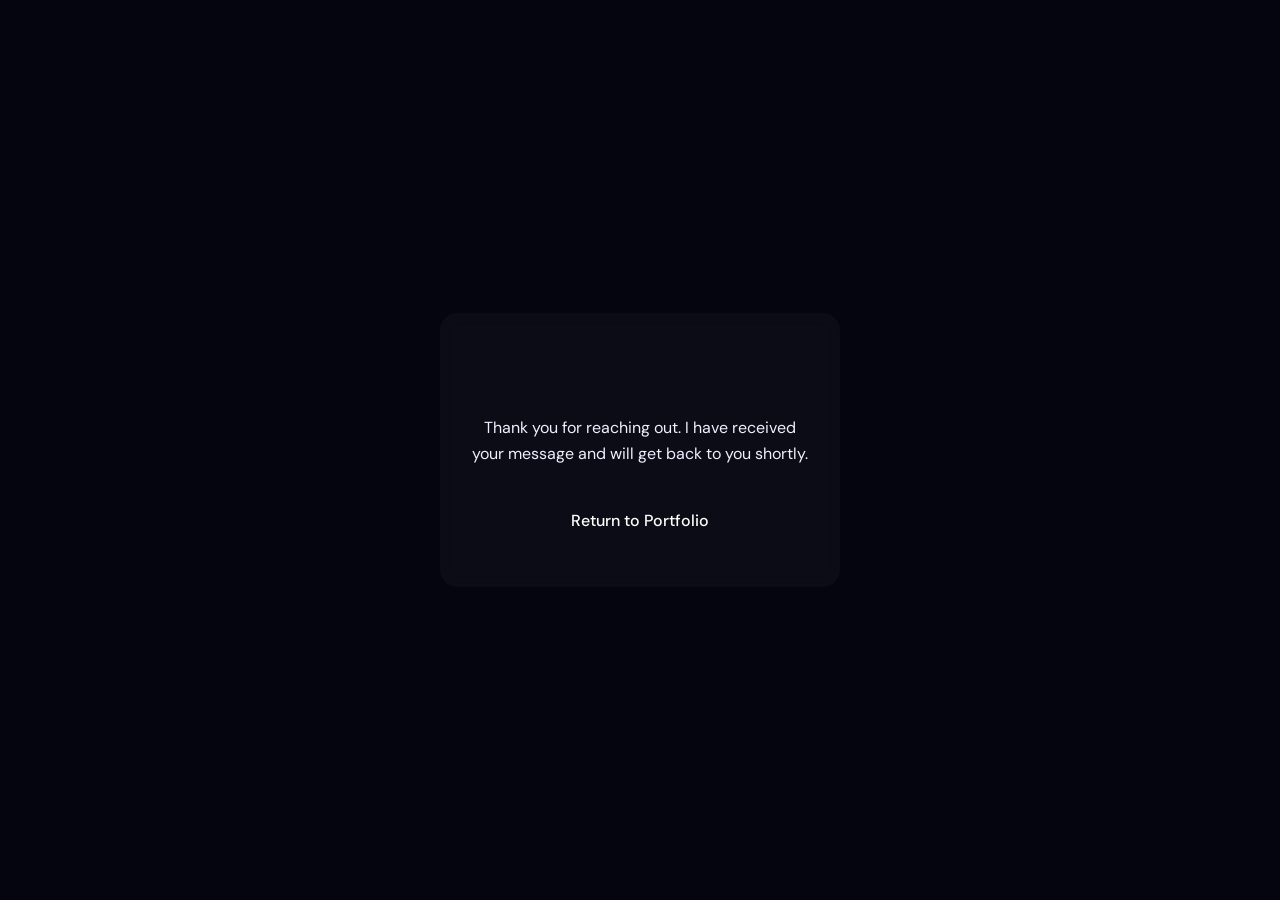
<file: success.html>
<!DOCTYPE html>
<html lang="en" data-theme="dark">

<head>
  <meta charset="UTF-8" />
  <meta name="viewport" content="width=device-width,initial-scale=1.0" />
  <title>Message Sent | Dhruv Soni</title>
  <link
    href="https://fonts.googleapis.com/css2?family=Syne:wght@400;500;600;700;800&family=DM+Sans:wght@300;400;500&display=swap"
    rel="stylesheet" />
  <link rel="stylesheet" href="style.css" />
  <style>
    body {
      display: flex;
      align-items: center;
      justify-content: center;
      height: 100vh;
      margin: 0;
      text-align: center;
      flex-direction: column;
      background-color: var(--bg);
    }

    .success-box {
      background: rgba(255, 255, 255, 0.03);
      border: 1px solid rgba(10, 5, 5, 0.1);
      padding: 40px 30px;
      border-radius: 16px;
      backdrop-filter: blur(10px);
      max-width: 400px;
    }

    .success-box h1 {
      font-size: 2rem;
      margin-bottom: 10px;
      background: var(--gradient);
      -webkit-background-clip: text;
      -webkit-text-fill-color: transparent;
    }

    .success-box p {
      color: var(--text-muted);
      margin-bottom: 30px;
    }

    .back-btn {
      display: inline-block;
      padding: 12px 24px;
      background: var(--primary);
      color: #fff;
      text-decoration: none;
      border-radius: 30px;
      font-weight: 500;
      transition: 0.3s;
    }

    .back-btn:hover {
      background: var(--secondary);
      transform: translateY(-2px);
    }
  </style>
</head>

<body>
  <div class="success-box">
    <h1>✅ Message Sent!</h1>
    <p>Thank you for reaching out. I have received your message and will get back to you shortly.</p>
    <a href="/" class="back-btn">Return to Portfolio</a>
  </div>
</body>

</html>
</file>
<file: style.css>
/* =========================================
   CSS CUSTOM PROPERTIES & RESET
   ========================================= */
:root {
  --bg:       #05050f;
  --bg2:      #0a0a1a;
  --bg3:      #0f0f22;
  --surface:  rgba(255,255,255,0.04);
  --surface2: rgba(255,255,255,0.07);
  --border:   rgba(255,255,255,0.08);
  --border2:  rgba(255,255,255,0.14);

  --cyan:     #00e5ff;
  --violet:   #7c3aed;
  --pink:     #f472b6;
  --amber:    #fbbf24;
  --green:    #10b981;

  --text:     #eef0ff;
  --muted:    rgba(238,240,255,0.48);
  --muted2:   rgba(238,240,255,0.28);

  --font-display: 'Syne', sans-serif;
  --font-body:    'DM Sans', sans-serif;
  --font-mono:    'Fira Code', monospace;

  --r:   14px;
  --r2:  20px;
  --ease: cubic-bezier(0.23,1,0.32,1);
  --t: 0.45s var(--ease);
  --glow-cyan:   0 0 30px rgba(0,229,255,0.25);
  --glow-violet: 0 0 30px rgba(124,58,237,0.35);
}

*, *::before, *::after {
  box-sizing: border-box;
  margin: 0;
  padding: 0;
}

html {
  scroll-behavior: smooth;
}

body {
  font-family: var(--font-body);
  background: var(--bg);
  color: var(--text);
  overflow-x: hidden;
  cursor: none;
  line-height: 1.6;
}

/* =========================================
   CUSTOM CURSOR
   ========================================= */
#cur {
  position: fixed;
  width: 10px;
  height: 10px;
  background: var(--cyan);
  border-radius: 50%;
  pointer-events: none;
  z-index: 9999;
  transform: translate(-50%, -50%);
  transition: width 0.2s, height 0.2s, background 0.2s;
  box-shadow: 0 0 12px var(--cyan);
}

#cur-ring {
  position: fixed;
  width: 38px;
  height: 38px;
  border: 1px solid rgba(0, 229, 255, 0.45);
  border-radius: 50%;
  pointer-events: none;
  z-index: 9998;
  transform: translate(-50%, -50%);
  transition: width 0.15s, height 0.15s, border-color 0.15s;
}

#cur.big { width: 18px; height: 18px; }
#cur-ring.big { width: 54px; height: 54px; border-color: rgba(0, 229, 255, 0.7); }

/* =========================================
   SCROLL PROGRESS
   ========================================= */
#spb {
  position: fixed;
  top: 0;
  left: 0;
  height: 2px;
  width: 0%;
  background: linear-gradient(90deg, var(--violet), var(--cyan), var(--pink));
  z-index: 1001;
  box-shadow: 0 0 10px var(--cyan);
  transition: width 0.08s linear;
}

/* =========================================
   LOADER
   ========================================= */
#loader {
  position: fixed;
  inset: 0;
  background: var(--bg);
  display: flex;
  flex-direction: column;
  align-items: center;
  justify-content: center;
  z-index: 10000;
  transition: opacity 0.8s, visibility 0.8s;
}

#loader.out { opacity: 0; visibility: hidden; }

.lo-name {
  font-family: var(--font-display);
  font-size: clamp(28px, 5vw, 48px);
  font-weight: 800;
  letter-spacing: -1px;
  background: linear-gradient(135deg, #fff, var(--cyan));
  -webkit-background-clip: text;
  background-clip: text;
  -webkit-text-fill-color: transparent;
  margin-bottom: 20px;
}

.lo-bar {
  width: 180px;
  height: 1px;
  background: var(--border2);
  border-radius: 1px;
  overflow: hidden;
  margin-top: 8px;
}

.lo-fill {
  height: 100%;
  background: linear-gradient(90deg, var(--violet), var(--cyan));
  box-shadow: 0 0 8px var(--cyan);
  animation: loFill 2s var(--ease) forwards;
}

@keyframes loFill { from { width: 0; } to { width: 100%; } }

.lo-sub {
  font-family: var(--font-mono);
  font-size: 11px;
  color: var(--muted2);
  letter-spacing: 3px;
  text-transform: uppercase;
  margin-top: 20px;
  animation: blink 1s infinite alternate;
}

@keyframes blink { from { opacity: 0.3; } to { opacity: 0.9; } }

/* =========================================
   NAVBAR
   ========================================= */
nav {
  position: fixed;
  top: 0;
  left: 0;
  right: 0;
  z-index: 500;
  padding: 0 40px;
  height: 64px;
  display: flex;
  align-items: center;
  justify-content: space-between;
  -webkit-backdrop-filter: blur(24px) saturate(180%);
  backdrop-filter: blur(24px) saturate(180%);
  background: rgba(5, 5, 15, 0.72);
  border-bottom: 1px solid var(--border);
  transition: var(--t);
}

.nav-logo {
  font-family: var(--font-mono);
  font-weight: 500;
  font-size: 17px;
  color: var(--cyan);
  letter-spacing: -0.3px;
  cursor: none;
  text-shadow: 0 0 20px rgba(0, 229, 255, 0.5);
}

.nav-links { display: flex; gap: 6px; list-style: none; }

.nav-links a {
  font-size: 12.5px;
  font-weight: 500;
  color: var(--muted);
  text-decoration: none;
  letter-spacing: 0.8px;
  text-transform: uppercase;
  padding: 6px 12px;
  border-radius: 8px;
  transition: var(--t);
  cursor: none;
  position: relative;
}

.nav-links a:hover, .nav-links a.active { color: var(--cyan); }

.nav-links a.active::after {
  content: '';
  position: absolute;
  bottom: -1px;
  left: 12px;
  right: 12px;
  height: 1px;
  background: var(--cyan);
  box-shadow: 0 0 6px var(--cyan);
  border-radius: 1px;
}

.nav-resume-btn {
  padding: 8px 20px;
  border-radius: 100px;
  border: 1px solid rgba(0, 229, 255, 0.35);
  background: rgba(0, 229, 255, 0.07);
  color: var(--cyan);
  font-size: 12px;
  font-weight: 500;
  letter-spacing: 0.5px;
  cursor: none;
  text-decoration: none;
  transition: var(--t);
}

.nav-resume-btn:hover { background: rgba(0, 229, 255, 0.15); box-shadow: var(--glow-cyan); }

/* =========================================
   SECTION UTILITIES
   ========================================= */
section { padding: 110px 40px; max-width: 1160px; margin: 0 auto; }

.sec-label {
  font-family: var(--font-mono);
  font-size: 11px;
  letter-spacing: 3px;
  color: var(--cyan);
  text-transform: uppercase;
  margin-bottom: 10px;
  display: flex;
  align-items: center;
  gap: 10px;
}

.sec-label::before {
  content: '';
  width: 28px;
  height: 1px;
  background: linear-gradient(90deg, transparent, var(--cyan));
}

.sec-title {
  font-family: var(--font-display);
  font-size: clamp(34px, 5vw, 54px);
  font-weight: 800;
  letter-spacing: -2px;
  line-height: 1.05;
  margin-bottom: 14px;
}

.sec-desc { color: var(--muted); font-size: 15px; line-height: 1.75; max-width: 520px; }

.sec-head { margin-bottom: 64px; }

.sec-head-center {
  text-align: center !important;
  max-width: 100% !important;
}

.sec-head-center .sec-label { justify-content: center !important; }
.sec-head-center .sec-title { max-width: none !important; }
.sec-head-center .sec-desc { margin: 0 auto !important; }

.grad {
  background: linear-gradient(135deg, var(--cyan), var(--violet));
  -webkit-background-clip: text;
  background-clip: text;
  -webkit-text-fill-color: transparent;
}

.grad2 {
  background: linear-gradient(135deg, var(--pink), var(--amber));
  -webkit-background-clip: text;
  background-clip: text;
  -webkit-text-fill-color: transparent;
}

/* GLASS CARD */
.glass {
  background: var(--surface);
  border: 1px solid var(--border);
  border-radius: var(--r2);
  -webkit-backdrop-filter: blur(20px);
  backdrop-filter: blur(20px);
  transition: var(--t);
}

.glass:hover { border-color: var(--border2); }

/* FADE IN */
.fi { opacity: 0; transform: translateY(28px); transition: opacity 0.7s var(--ease), transform 0.7s var(--ease); }
.fi.on { opacity: 1; transform: none; }
.fi.d1 { transition-delay: 0.1s; }
.fi.d2 { transition-delay: 0.2s; }
.fi.d3 { transition-delay: 0.3s; }
.fi.d4 { transition-delay: 0.4s; }
.fi.d5 { transition-delay: 0.5s; }

/* =========================================
   HERO
   ========================================= */
#home {
  min-height: 100vh;
  max-width: 100%;
  display: flex;
  align-items: center;
  justify-content: center;
  position: relative;
  overflow: hidden;
  padding: 0;
}

#hero-canvas { position: absolute; inset: 0; z-index: 0; }

.hero-grid-bg {
  position: absolute;
  inset: 0;
  z-index: 1;
  background-image:
    linear-gradient(rgba(0, 229, 255, 0.04) 1px, transparent 1px),
    linear-gradient(90deg, rgba(0, 229, 255, 0.04) 1px, transparent 1px);
  background-size: 60px 60px;
  -webkit-mask-image: radial-gradient(ellipse 70% 70% at 50% 50%, black, transparent);
  mask-image: radial-gradient(ellipse 70% 70% at 50% 50%, black, transparent);
}

.hero-inner { position: relative; z-index: 2; text-align: center; max-width: 860px; padding: 0 24px; }

.hero-pill {
  display: inline-flex;
  align-items: center;
  gap: 8px;
  font-family: var(--font-mono);
  font-size: 11.5px;
  letter-spacing: 2px;
  color: var(--cyan);
  border: 1px solid rgba(0, 229, 255, 0.25);
  padding: 8px 22px;
  border-radius: 100px;
  margin-bottom: 30px;
  background: rgba(0, 229, 255, 0.05);
  text-transform: uppercase;
}

.hero-dot {
  width: 7px;
  height: 7px;
  border-radius: 50%;
  background: var(--cyan);
  box-shadow: 0 0 8px var(--cyan);
  animation: blink 1.4s ease-in-out infinite;
}

.hero-name {
  font-family: var(--font-display);
  font-size: clamp(48px, 9vw, 100px);
  font-weight: 800;
  letter-spacing: -4px;
  line-height: 0.95;
  margin-bottom: 18px;
}

.hero-name-main {
  display: block;
  background: linear-gradient(160deg, #fff 40%, rgba(255, 255, 255, 0.55));
  -webkit-background-clip: text;
  background-clip: text;
  -webkit-text-fill-color: transparent;
}

.hero-typing-wrap {
  font-size: clamp(15px, 2.5vw, 21px);
  color: var(--muted);
  font-weight: 300;
  margin-bottom: 18px;
  min-height: 30px;
}

.hero-typing-cursor {
  display: inline-block;
  width: 2px;
  height: 1em;
  vertical-align: middle;
  background: var(--cyan);
  margin-left: 2px;
  animation: blink 0.75s step-end infinite;
}

.hero-tagline {
  font-size: clamp(14px, 1.8vw, 17px);
  color: var(--muted2);
  max-width: 560px;
  margin: 0 auto 44px;
  line-height: 1.8;
}

.hero-btns { display: flex; gap: 14px; justify-content: center; flex-wrap: wrap; }

/* BUTTONS */
.btn {
  display: inline-flex;
  align-items: center;
  gap: 8px;
  padding: 13px 30px;
  border-radius: 100px;
  font-size: 14px;
  font-weight: 500;
  letter-spacing: 0.3px;
  text-decoration: none;
  border: none;
  cursor: none;
  transition: var(--t);
}

.btn-glow {
  background: linear-gradient(135deg, var(--violet), #a855f7);
  color: #fff;
  box-shadow: 0 0 32px rgba(124, 58, 237, 0.45);
}

.btn-glow:hover { transform: translateY(-3px); box-shadow: 0 0 52px rgba(124, 58, 237, 0.7); }

.btn-outline {
  background: transparent;
  color: var(--text);
  border: 1px solid var(--border2);
}

.btn-outline:hover { border-color: var(--cyan); color: var(--cyan); transform: translateY(-3px); }

.scroll-ind {
  position: absolute;
  bottom: 36px;
  left: 50%;
  transform: translateX(-50%);
  z-index: 2;
  display: flex;
  flex-direction: column;
  align-items: center;
  gap: 6px;
  font-family: var(--font-mono);
  font-size: 10px;
  letter-spacing: 2px;
  color: var(--muted2);
  animation: floatY 2.2s ease-in-out infinite;
}

.scroll-line-v { width: 1px; height: 44px; background: linear-gradient(to bottom, var(--cyan), transparent); }

@keyframes floatY { 0%, 100% { transform: translateX(-50%) translateY(0); } 50% { transform: translateX(-50%) translateY(-9px); } }

/* =========================================
   ABOUT
   ========================================= */
.about-wrap { display: grid; grid-template-columns: 1fr 1.2fr; gap: 56px; align-items: center; }

.about-img-box {
  aspect-ratio: 1;
  border-radius: var(--r2);
  overflow: hidden;
  background: linear-gradient(135deg, var(--bg3), var(--bg2));
  border: 1px solid var(--border);
  display: flex;
  align-items: center;
  justify-content: center;
  position: relative;
}

.about-img-box::before {
  content: '';
  position: absolute;
  inset: 0;
  background: radial-gradient(circle at 30% 30%, rgba(0, 229, 255, 0.12), transparent 60%);
}

.about-emoji { font-size: 90px; filter: drop-shadow(0 0 30px rgba(0, 229, 255, 0.3)); }

.about-bio { color: var(--muted); font-size: 15px; line-height: 1.85; margin-bottom: 20px; }

.about-chips { display: flex; flex-wrap: wrap; gap: 10px; margin-top: 28px; }

.chip {
  font-family: var(--font-mono);
  font-size: 11.5px;
  padding: 6px 16px;
  border-radius: 100px;
  border: 1px solid var(--border);
  background: var(--surface);
  color: var(--muted);
  transition: var(--t);
}

.chip:hover { border-color: var(--cyan); color: var(--cyan); }
.chip.hl { border-color: rgba(0, 229, 255, 0.35); color: var(--cyan); background: rgba(0, 229, 255, 0.07); }

.about-nums { display: grid; grid-template-columns: repeat(3, 1fr); gap: 12px; margin-top: 32px; }

.num-card {
  background: var(--surface);
  border: 1px solid var(--border);
  border-radius: var(--r);
  padding: 18px 12px;
  text-align: center;
  transition: var(--t);
}

.num-card:hover { border-color: var(--cyan); transform: translateY(-4px); }

.num-val {
  font-family: var(--font-display);
  font-size: 30px;
  font-weight: 800;
  letter-spacing: -1px;
  background: linear-gradient(135deg, var(--cyan), var(--violet));
  -webkit-background-clip: text;
  background-clip: text;
  -webkit-text-fill-color: transparent;
}

.num-lbl { font-size: 11px; color: var(--muted2); letter-spacing: 0.5px; margin-top: 4px; }

/* =========================================
   SKILLS
   ========================================= */
.skills-learning-badge {
  display: inline-flex;
  align-items: center;
  gap: 10px;
  padding: 10px 22px;
  border-radius: 100px;
  margin-bottom: 40px;
  border: 1px solid rgba(251, 191, 36, 0.3);
  background: rgba(251, 191, 36, 0.07);
  font-family: var(--font-mono);
  font-size: 12px;
  color: var(--amber);
}

.badge-dot {
  width: 8px;
  height: 8px;
  border-radius: 50%;
  background: var(--amber);
  box-shadow: 0 0 8px var(--amber);
  animation: blink 1s infinite alternate;
}

.skills-group { margin-bottom: 48px; }

.skills-group-title {
  font-family: var(--font-mono);
  font-size: 11px;
  letter-spacing: 3px;
  color: var(--muted2);
  text-transform: uppercase;
  margin-bottom: 20px;
  display: flex;
  align-items: center;
  gap: 10px;
}

.skills-group-title::after { content: ''; flex: 1; height: 1px; background: var(--border); }

.skills-grid { display: grid; grid-template-columns: repeat(auto-fill, minmax(130px, 1fr)); gap: 14px; }

.skill-card {
  background: var(--surface);
  border: 1px solid var(--border);
  border-radius: var(--r);
  padding: 22px 14px;
  text-align: center;
  cursor: none;
  transition: var(--t);
  position: relative;
  overflow: hidden;
}

.skill-card::before {
  content: '';
  position: absolute;
  inset: 0;
  background: radial-gradient(circle at 50% 0%, rgba(0, 229, 255, 0.12), transparent 65%);
  opacity: 0;
  transition: opacity 0.4s;
}

.skill-card:hover::before { opacity: 1; }

.skill-card:hover {
  border-color: rgba(0, 229, 255, 0.4);
  transform: translateY(-7px) rotateX(6deg) rotateY(4deg);
  box-shadow: 0 18px 40px rgba(0, 0, 0, 0.4), var(--glow-cyan);
}

.sk-icon { font-size: 32px; margin-bottom: 10px; display: block; }
.sk-name { font-size: 12.5px; font-weight: 600; color: var(--text); letter-spacing: 0.2px; }
.sk-bar { margin-top: 10px; height: 2px; background: var(--border); border-radius: 2px; overflow: hidden; }

.sk-fill {
  height: 100%;
  border-radius: 2px;
  background: linear-gradient(90deg, var(--violet), var(--cyan));
  box-shadow: 0 0 6px var(--cyan);
  width: 0%;
  transition: width 1.4s var(--ease);
}

/* =========================================
   PROJECTS
   ========================================= */
.projects-grid { display: grid; grid-template-columns: repeat(auto-fill, minmax(340px, 1fr)); gap: 22px; }

.proj-card {
  background: var(--surface);
  border: 1px solid var(--border);
  border-radius: var(--r2);
  overflow: hidden;
  cursor: none;
  transition: var(--t);
  transform-style: preserve-3d;
  position: relative;
}

.proj-card:hover {
  border-color: rgba(124, 58, 237, 0.5);
  transform: translateY(-12px);
  box-shadow: 0 30px 60px rgba(0, 0, 0, 0.5), var(--glow-violet);
}

.proj-thumb {
  height: 200px;
  display: flex;
  align-items: center;
  justify-content: center;
  font-size: 64px;
  position: relative;
  overflow: hidden;
}

.proj-thumb-bg { position: absolute; inset: 0; transition: transform 0.6s var(--ease); }
.proj-card:hover .proj-thumb-bg { transform: scale(1.07); }
.proj-body { padding: 26px; }
.proj-tags { display: flex; gap: 8px; flex-wrap: wrap; margin-bottom: 14px; }

.ptag {
  font-family: var(--font-mono);
  font-size: 10.5px;
  letter-spacing: 0.3px;
  padding: 3px 11px;
  border-radius: 100px;
  background: rgba(124, 58, 237, 0.15);
  color: #a78bfa;
  border: 1px solid rgba(124, 58, 237, 0.3);
}

.ptag.c { background: rgba(0, 229, 255, 0.1); color: var(--cyan); border-color: rgba(0, 229, 255, 0.25); }

.proj-name { font-family: var(--font-display); font-size: 20px; font-weight: 700; letter-spacing: -0.4px; margin-bottom: 8px; }
.proj-desc { color: var(--muted); font-size: 13.5px; line-height: 1.7; margin-bottom: 20px; }
.proj-links { display: flex; gap: 10px; }

.p-btn {
  display: inline-flex;
  align-items: center;
  gap: 6px;
  padding: 8px 17px;
  border-radius: 8px;
  font-size: 12.5px;
  font-weight: 500;
  text-decoration: none;
  transition: var(--t);
  border: 1px solid var(--border);
  color: var(--muted);
  background: var(--surface2);
  cursor: none;
}

.p-btn:hover { border-color: var(--violet); color: #a78bfa; }
.p-btn.live { background: rgba(124, 58, 237, 0.2); border-color: rgba(124, 58, 237, 0.4); color: #a78bfa; }
.p-btn.live:hover { background: rgba(124, 58, 237, 0.35); box-shadow: 0 0 18px rgba(124, 58, 237, 0.4); }

.detail-btn {
  margin-top: 10px;
  width: 100%;
  padding: 9px;
  border-radius: 8px;
  border: 1px dashed var(--border);
  background: transparent;
  color: var(--muted2);
  font-size: 12px;
  cursor: none;
  transition: var(--t);
  font-family: var(--font-mono);
  letter-spacing: 1px;
}

.detail-btn:hover { border-color: var(--cyan); color: var(--cyan); }

/* =========================================
   MODAL
   ========================================= */
#modal-overlay {
  position: fixed;
  inset: 0;
  z-index: 600;
  background: rgba(0, 0, 0, 0.85);
  -webkit-backdrop-filter: blur(20px);
  backdrop-filter: blur(20px);
  display: flex;
  align-items: center;
  justify-content: center;
  opacity: 0;
  visibility: hidden;
  transition: var(--t);
  padding: 20px;
}

#modal-overlay.open { opacity: 1; visibility: visible; }

.modal {
  background: var(--bg2);
  border: 1px solid var(--border2);
  border-radius: 24px;
  max-width: 640px;
  width: 100%;
  max-height: 90vh;
  overflow-y: auto;
  transform: scale(0.95) translateY(20px);
  transition: var(--t);
  position: relative;
}

#modal-overlay.open .modal { transform: scale(1) translateY(0); }

.modal-close-btn {
  position: sticky;
  top: 20px;
  float: right;
  margin: 20px 20px 0 0;
  width: 36px;
  height: 36px;
  border-radius: 8px;
  border: 1px solid var(--border2);
  background: var(--surface2);
  color: var(--muted);
  font-size: 18px;
  cursor: none;
  display: flex;
  align-items: center;
  justify-content: center;
  transition: var(--t);
}

.modal-close-btn:hover { border-color: var(--pink); color: var(--pink); }
.modal-body { padding: 36px; clear: both; }
.modal-emoji { font-size: 44px; margin-bottom: 16px; display: block; }
.modal-title { font-family: var(--font-display); font-size: 26px; font-weight: 800; letter-spacing: -0.5px; margin-bottom: 6px; }
.modal-sub { color: var(--muted); font-size: 13px; letter-spacing: 0.5px; margin-bottom: 24px; }
.modal-sec { margin-top: 22px; }
.modal-sec h4 { font-family: var(--font-mono); font-size: 11px; letter-spacing: 2.5px; text-transform: uppercase; color: var(--cyan); margin-bottom: 12px; }
.modal-sec p { color: var(--muted); font-size: 14px; line-height: 1.75; }
.feat-list { list-style: none; display: grid; gap: 8px; margin-top: 4px; }
.feat-list li { display: flex; align-items: flex-start; gap: 10px; font-size: 13.5px; color: var(--muted); }
.feat-list li::before { content: '▹'; color: var(--cyan); flex-shrink: 0; }
.modal-footer { display: flex; gap: 12px; flex-wrap: wrap; margin-top: 28px; }

/* =========================================
   CERTIFICATIONS
   ========================================= */
.certs-grid { display: grid; grid-template-columns: repeat(auto-fill, minmax(280px, 1fr)); gap: 20px; }

.cert-card {
  background: var(--surface);
  border: 1px solid var(--border);
  border-radius: var(--r2);
  padding: 28px;
  transition: var(--t);
  position: relative;
  overflow: hidden;
  cursor: none;
}

.cert-card::before {
  content: '';
  position: absolute;
  top: 0;
  left: 0;
  right: 0;
  height: 2px;
  background: linear-gradient(90deg, var(--violet), var(--cyan), var(--pink));
  opacity: 0;
  transition: opacity 0.4s;
}

.cert-card:hover { transform: translateY(-8px); border-color: var(--border2); box-shadow: 0 20px 40px rgba(0, 0, 0, 0.35); }
.cert-card:hover::before { opacity: 1; }

.cert-icon {
  width: 48px;
  height: 48px;
  border-radius: 12px;
  background: linear-gradient(135deg, rgba(124, 58, 237, 0.25), rgba(0, 229, 255, 0.15));
  border: 1px solid rgba(124, 58, 237, 0.3);
  display: flex;
  align-items: center;
  justify-content: center;
  font-size: 22px;
  margin-bottom: 18px;
}

.cert-title { font-family: var(--font-display); font-size: 16px; font-weight: 700; margin-bottom: 6px; }
.cert-issuer { color: var(--cyan); font-size: 12.5px; font-weight: 500; margin-bottom: 4px; }
.cert-date { color: var(--muted2); font-family: var(--font-mono); font-size: 11px; margin-bottom: 18px; }

.view-cert-btn {
  display: inline-flex;
  align-items: center;
  gap: 6px;
  font-family: var(--font-mono);
  font-size: 11.5px;
  letter-spacing: 0.5px;
  padding: 7px 16px;
  border-radius: 100px;
  cursor: none;
  text-decoration: none;
  border: 1px solid rgba(0, 229, 255, 0.3);
  color: var(--cyan);
  background: rgba(0, 229, 255, 0.06);
  transition: var(--t);
}

.view-cert-btn:hover { background: rgba(0, 229, 255, 0.14); box-shadow: var(--glow-cyan); }

/* =========================================
   RESUME
   ========================================= */
.resume-box {
  max-width: 700px;
  margin: 0 auto;
  background: var(--surface);
  border: 1px solid var(--border);
  border-radius: var(--r2);
  padding: 48px;
  text-align: center;
}

.resume-icon { font-size: 64px; margin-bottom: 22px; display: block; }
.resume-title { font-family: var(--font-display); font-size: 28px; font-weight: 800; letter-spacing: -0.5px; margin-bottom: 12px; }
.resume-desc { color: var(--muted); font-size: 15px; line-height: 1.75; margin-bottom: 34px; }
.resume-btns { display: flex; gap: 14px; justify-content: center; flex-wrap: wrap; }

.res-btn {
  display: inline-flex;
  align-items: center;
  gap: 8px;
  padding: 13px 28px;
  border-radius: 100px;
  font-size: 14px;
  font-weight: 500;
  text-decoration: none;
  transition: var(--t);
  cursor: none;
}

.res-btn.primary {
  background: linear-gradient(135deg, var(--violet), #a855f7);
  color: #fff;
  box-shadow: 0 0 28px rgba(124, 58, 237, 0.4);
}

.res-btn.primary:hover { transform: translateY(-3px); box-shadow: 0 0 45px rgba(124, 58, 237, 0.65); }
.res-btn.secondary { border: 1px solid var(--border2); color: var(--text); background: var(--surface2); }
.res-btn.secondary:hover { border-color: var(--cyan); color: var(--cyan); }

.res-box-footer {
  margin-top: 18px;
  font-family: var(--font-mono);
  font-size: 11px;
  color: var(--muted2);
}

/* =========================================
   CONTACT
   ========================================= */
.contact-wrap { display: grid; grid-template-columns: 1fr 1.1fr; gap: 60px; align-items: start; }

.contact-container {
  max-width: 960px;
  margin: 0 auto;
}

.contact-info-desc { color: var(--muted); font-size: 15px; line-height: 1.8; margin-bottom: 32px; }
.c-links { display: flex; flex-direction: column; gap: 12px; }

.c-link {
  display: flex;
  align-items: center;
  gap: 14px;
  padding: 14px 18px;
  border-radius: var(--r);
  background: var(--surface);
  border: 1px solid var(--border);
  color: var(--text);
  text-decoration: none;
  transition: var(--t);
  cursor: none;
}

.c-link:hover { border-color: rgba(0, 229, 255, 0.4); transform: translateX(8px); }

.c-link-icon {
  width: 38px;
  height: 38px;
  border-radius: 10px;
  flex-shrink: 0;
  background: rgba(0, 229, 255, 0.1);
  border: 1px solid rgba(0, 229, 255, 0.2);
  display: flex;
  align-items: center;
  justify-content: center;
  font-size: 17px;
}

.c-link-text { font-size: 13.5px; }
.c-link-text strong { display: block; font-weight: 600; margin-bottom: 2px; }
.c-link-text span { font-size: 12px; color: var(--muted); }

/* FORM */
.form-group { position: relative; margin-bottom: 22px; }

.f-input {
  width: 100%;
  background: var(--surface);
  border: 1px solid var(--border);
  border-radius: var(--r);
  padding: 19px 18px 8px;
  font-family: var(--font-body);
  font-size: 14.5px;
  color: var(--text);
  outline: none;
  transition: var(--t);
  resize: none;
}

.f-input:focus { border-color: rgba(0, 229, 255, 0.5); box-shadow: 0 0 20px rgba(0, 229, 255, 0.12); }

.f-label {
  position: absolute;
  top: 13px;
  left: 18px;
  font-size: 13px;
  color: var(--muted);
  pointer-events: none;
  transition: var(--t);
}

.f-input:focus ~ .f-label,
.f-input:not(:placeholder-shown) ~ .f-label {
  top: 5px;
  font-size: 10.5px;
  color: var(--cyan);
  letter-spacing: 0.5px;
}

.f-input::placeholder { color: transparent; }

.submit-btn {
  width: 100%;
  padding: 15px;
  border-radius: 100px;
  border: none;
  cursor: none;
  background: linear-gradient(135deg, var(--violet), #a855f7);
  color: #fff;
  font-size: 15px;
  font-weight: 600;
  font-family: var(--font-body);
  transition: var(--t);
  display: flex;
  align-items: center;
  justify-content: center;
  gap: 8px;
  box-shadow: 0 0 28px rgba(124, 58, 237, 0.4);
}

.submit-btn:hover { transform: translateY(-3px); box-shadow: 0 0 46px rgba(124, 58, 237, 0.65); }
.submit-btn.loading { opacity: 0.7; }

.spin {
  width: 17px;
  height: 17px;
  border: 2px solid rgba(255, 255, 255, 0.3);
  border-top-color: #fff;
  border-radius: 50%;
  animation: spin 0.8s linear infinite;
  display: none;
}

.submit-btn.loading .spin { display: block; }
.submit-btn.loading .sbtn-text { display: none; }

@keyframes spin { to { transform: rotate(360deg); } }

.success-banner {
  display: none;
  text-align: center;
  padding: 15px;
  border-radius: var(--r);
  background: rgba(16, 185, 129, 0.1);
  border: 1px solid rgba(16, 185, 129, 0.3);
  color: var(--green);
  font-size: 14px;
  margin-top: 12px;
}

/* =========================================
   FOOTER
   ========================================= */
footer {
  border-top: 1px solid var(--border);
  padding: 36px 40px;
  display: flex;
  align-items: center;
  justify-content: space-between;
  flex-wrap: wrap;
  gap: 18px;
}

.foot-copy { font-size: 13px; color: var(--muted); }
.foot-copy strong { color: var(--cyan); }
.socials { display: flex; gap: 10px; }

.soc {
  width: 40px;
  height: 40px;
  border-radius: 10px;
  border: 1px solid var(--border);
  background: var(--surface);
  display: flex;
  align-items: center;
  justify-content: center;
  font-size: 17px;
  color: var(--muted);
  text-decoration: none;
  transition: var(--t);
  cursor: none;
}

.soc:hover { border-color: var(--cyan); color: var(--cyan); transform: translateY(-4px); box-shadow: var(--glow-cyan); }

/* =========================================
   RESPONSIVE
   ========================================= */
@media (max-width: 900px) {
  nav { padding: 0 20px; }
  .nav-links { display: none; }
  section { padding: 80px 20px; }
  .about-wrap { grid-template-columns: 1fr; }
  .contact-wrap { grid-template-columns: 1fr; }
  footer { padding: 28px 20px; flex-direction: column; text-align: center; }
}

@media (max-width: 600px) {
  .projects-grid { grid-template-columns: 1fr; }
  .certs-grid { grid-template-columns: 1fr; }
  .skills-grid { grid-template-columns: repeat(auto-fill, minmax(100px, 1fr)); }
}
</file>
